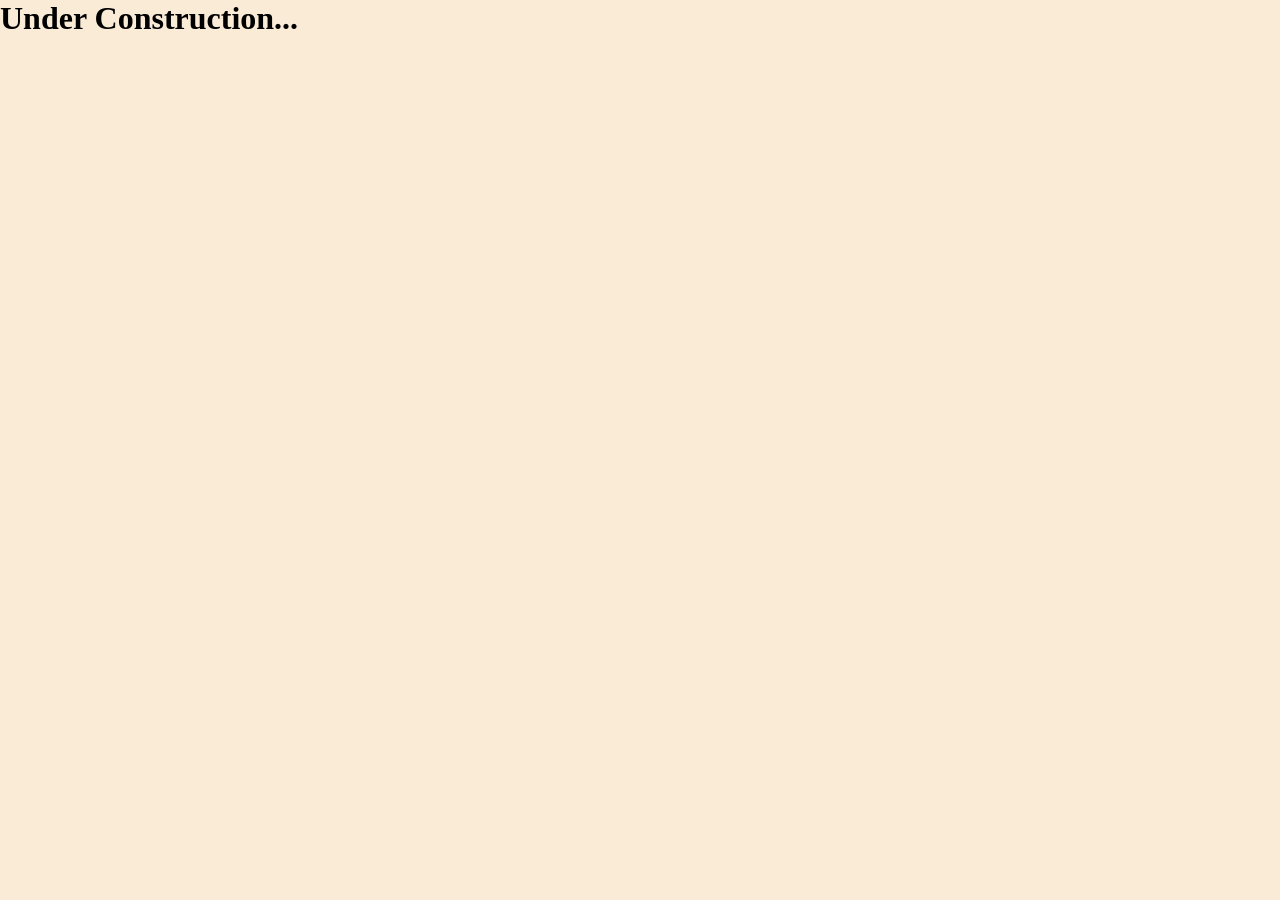
<file: website/static/index.html>
<!DOCTYPE html>
<html lang="en">
<head>
  <meta charset="utf-8">
  <meta name="viewport" content="width=device-widthm initial-scale=1.0">
  <link rel="stylesheet" href="./style.css">
  <title>Zachary Hill | Portfolio Under Construction...</title>
</head>

  
<body>
    <header>
      <h1>Under Construction...</h1>
    </header>


</body>
  
</html>
</file>
<file: website/static/style.css>
/* portfolio CSS file 
 *
 *
 * */

/* reset */
* {
  margin: 0;
  padding: 0;
}

ul {
  list-style-type: none;
}

/* layout and design */

body {
  background-color: antiquewhite;

}
</file>
